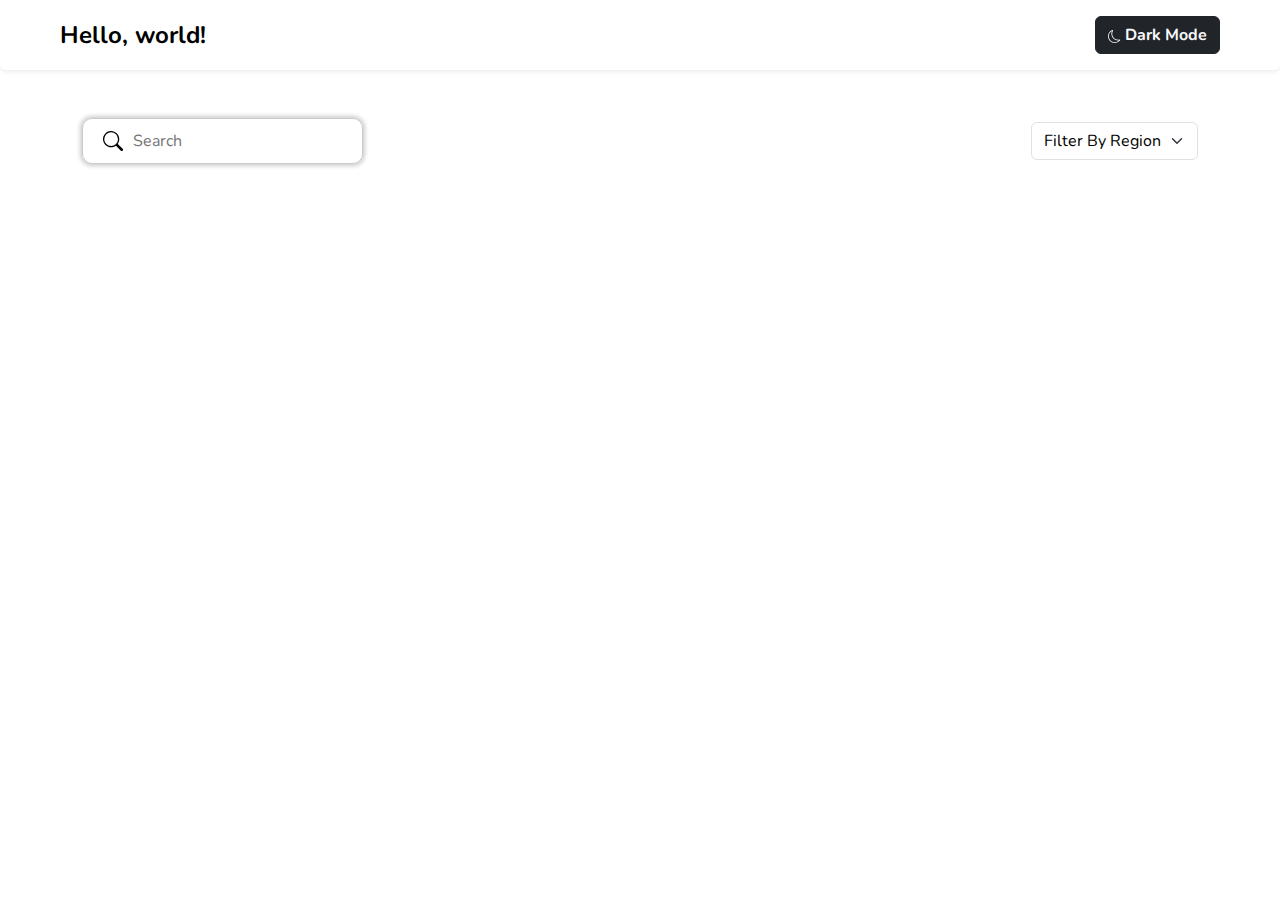
<file: Front-End-Developemt Website/index.html>
<!DOCTYPE html>

<html lang="en">

<head>
  <meta charset="utf-8">
  <meta name="viewport" content="width=device-width, initial-scale=1">
  <title>Countries</title>
  <link href="https://cdn.jsdelivr.net/npm/bootstrap@5.3.3/dist/css/bootstrap.min.css" rel="stylesheet"
  integrity="sha384-QWTKZyjpPEjISv5WaRU9OFeRpok6YctnYmDr5pNlyT2bRjXh0JMhjY6hW+ALEwIH" crossorigin="anonymous">
  <link rel="stylesheet" href="./style.css">
  <link href="https://fonts.googleapis.com/css?family=Nunito:200,300,regular,500,600,700,800" rel="stylesheet" />

</head>

<body class="">
  <div class="shadow-sm  mb-5   bg-body-white rounded">
    <div class=" header d-flex align-items-center  justify-content-between  py-3">
      <h4><b>Hello, world!</b></h4>
      <p class="dark_mode dark-btn btn btn-dark text-light  "><b><svg xmlns="http://www.w3.org/2000/svg" width="13" height="13" fill="currentColor" class="bi bi-moon"
            viewBox="0 0 16 16">
            <path
              d="M6 .278a.77.77 0 0 1 .08.858 7.2 7.2 0 0 0-.878 3.46c0 4.021 3.278 7.277 7.318 7.277q.792-.001 1.533-.16a.79.79 0 0 1 .81.316.73.73 0 0 1-.031.893A8.35 8.35 0 0 1 8.344 16C3.734 16 0 12.286 0 7.71 0 4.266 2.114 1.312 5.124.06A.75.75 0 0 1 6 .278M4.858 1.311A7.27 7.27 0 0 0 1.025 7.71c0 4.02 3.279 7.276 7.319 7.276a7.32 7.32 0 0 0 5.205-2.162q-.506.063-1.029.063c-4.61 0-8.343-3.714-8.343-8.29 0-1.167.242-2.278.681-3.286" />
          </svg>&nbsp;Dark Mode</b></p>
    </div>
  </div>
  <div class="container">
    <div class="search-filter-container d-flex align-items-center justify-content-between my-5">
      <div class="search-div d-flex  align-items-center  ">
        <svg xmlns="http://www.w3.org/2000/svg" width="20" height="20" fill="currentColor" class="bi bi-search" viewBox="0 0 16 16">
          <path d="M11.742 10.344a6.5 6.5 0 1 0-1.397 1.398h-.001q.044.06.098.115l3.85 3.85a1 1 0 0 0 1.415-1.414l-3.85-3.85a1 1 0 0 0-.115-.1zM12 6.5a5.5 5.5 0 1 1-11 0 5.5 5.5 0 0 1 11 0"/>
        </svg>
         <input type="text" class="form-control-search search-input" placeholder="Search">
      </div>

      <div class="filter-div ">
       <select class="form-select" aria-label="Default select example">
         <option selected hidden>Filter By Region</option>
         <option value="America">America</option>
         <option value="Asia">Asia</option>
         <option value="Africa">Africa</option>
         <option value="Europe">Europe</option>
         <option value="Oceania">Oceania</option>
       </select>
      </div>

 </div>
  </div>
  

  <main>

    <div class="container all-card-container d-flex flex-wrap gap-5 ">


      





    </div>


  </main>






  <script src="https://cdn.jsdelivr.net/npm/bootstrap@5.3.3/dist/js/bootstrap.bundle.min.js"
    integrity="sha384-YvpcrYf0tY3lHB60NNkmXc5s9fDVZLESaAA55NDzOxhy9GkcIdslK1eN7N6jIeHz"
    crossorigin="anonymous"></script>
  <script src="./script.js"></script>
</body>

</html>
</file>
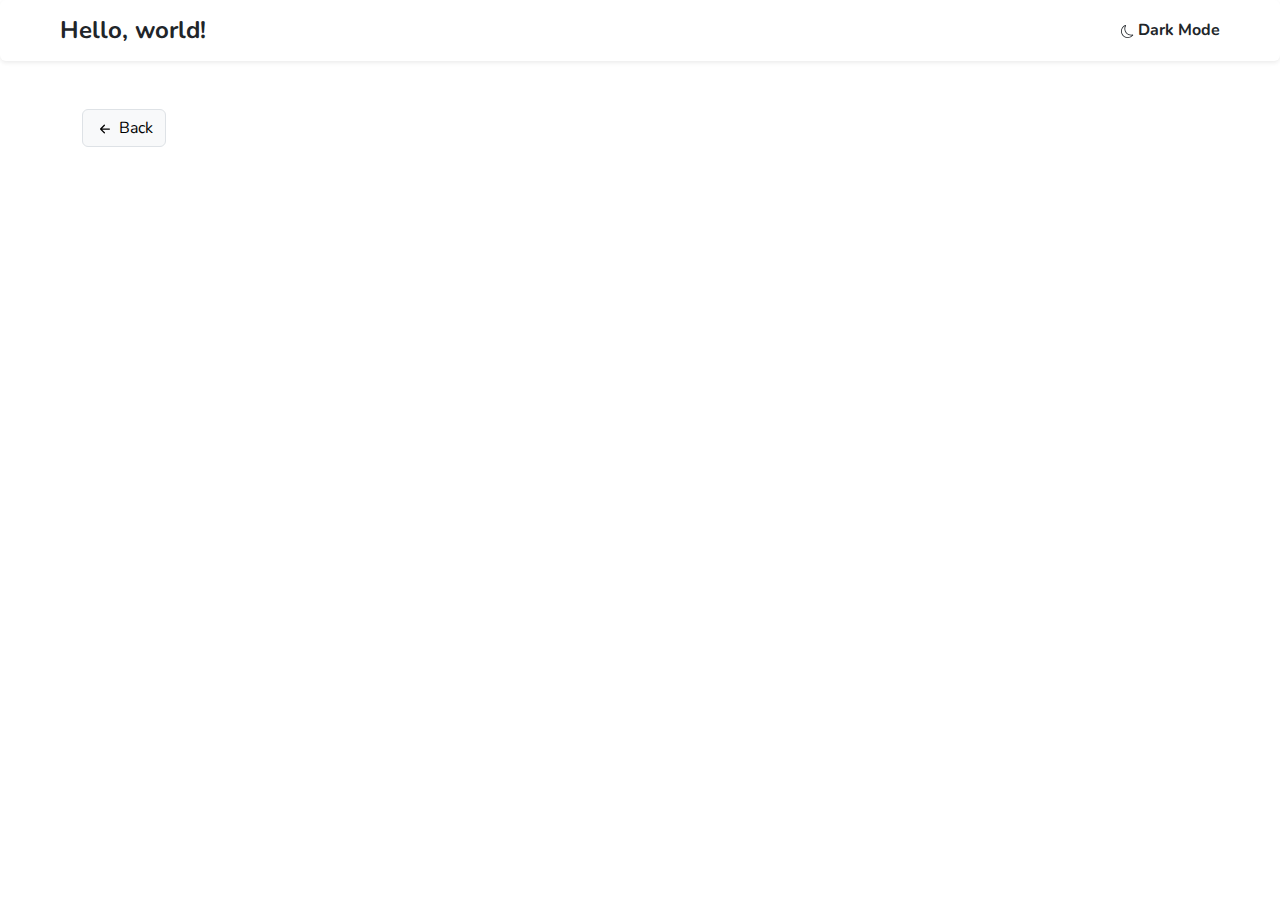
<file: Front-End-Developemt Website/country.html>
<!DOCTYPE html>
<html lang="en">

<head>
  <meta charset="UTF-8">
  <meta name="viewport" content="width=device-width, initial-scale=1.0">
  <link href="https://cdn.jsdelivr.net/npm/bootstrap@5.3.3/dist/css/bootstrap.min.css" rel="stylesheet"
    integrity="sha384-QWTKZyjpPEjISv5WaRU9OFeRpok6YctnYmDr5pNlyT2bRjXh0JMhjY6hW+ALEwIH" crossorigin="anonymous">
  <link rel="stylesheet" href="./country.css">
  <link href="https://fonts.googleapis.com/css?family=Nunito:200,300,regular,500,600,700,800" rel="stylesheet" />
  <title>Document</title>
</head>

<body>

  <div class="shadow-sm  mb-5   bg-body-white rounded">
    <div class=" header d-flex align-items-center  justify-content-between  py-3">
      <h4><b>Hello, world!</b></h4>
      <p><b><svg xmlns="http://www.w3.org/2000/svg" width="13" height="13" fill="currentColor" class="bi bi-moon"
            viewBox="0 0 16 16">
            <path
              d="M6 .278a.77.77 0 0 1 .08.858 7.2 7.2 0 0 0-.878 3.46c0 4.021 3.278 7.277 7.318 7.277q.792-.001 1.533-.16a.79.79 0 0 1 .81.316.73.73 0 0 1-.031.893A8.35 8.35 0 0 1 8.344 16C3.734 16 0 12.286 0 7.71 0 4.266 2.114 1.312 5.124.06A.75.75 0 0 1 6 .278M4.858 1.311A7.27 7.27 0 0 0 1.025 7.71c0 4.02 3.279 7.276 7.319 7.276a7.32 7.32 0 0 0 5.205-2.162q-.506.063-1.029.063c-4.61 0-8.343-3.714-8.343-8.29 0-1.167.242-2.278.681-3.286" />
          </svg>&nbsp;Dark Mode</b></p>
    </div>
  </div>

  <div class="container">
    <div class="my-4">
      <button class="btn btn-light border " onclick="history.back()">
        <svg xmlns="http://www.w3.org/2000/svg" width="20" height="20" fill="currentColor"
          class="bi bi-arrow-left-short" viewBox="0 0 16 16">
          <path fill-rule="evenodd"
            d="M12 8a.5.5 0 0 1-.5.5H5.707l2.147 2.146a.5.5 0 0 1-.708.708l-3-3a.5.5 0 0 1 0-.708l3-3a.5.5 0 1 1 .708.708L5.707 7.5H11.5a.5.5 0 0 1 .5.5" />
        </svg>
        Back
      </button>
    </div>
    <div class="row  all-card  ">
      
         
        </div>

      </div>
     
    </div>
  </div>

  <script src="./country.js"></script>
</body>

</html>
</file>
<file: Front-End-Developemt Website/style.css>
body{
     font-family: Nunito , sans-serif;
     background-color: var(--background-color);
     color: var(--text-color);

}

body.dark{
    --background-color : hsl(207 , 26% , 17%);
    --text-color : white;
    --elements-color : hsl(209 , 23% , 22%)
}

.card{
      background-color: var(--elements-color);
      color: var(--text-color);
}

.anchor{
    color: inherit;
}

.header{
    max-width: 1200px;
    margin-inline: auto;
    padding-inline: 20px;
}

h4 , h1 , h2 , h3 {
    margin-bottom: 0;
}

p {
    margin-bottom: 0;
}

.card{
    width: 16rem;
   
    
}

.search-div{
    border: 1px solid rgb(204, 201, 201);
    border-radius: 10px;
    padding-inline: 20px;
    box-shadow: 0px 0px 4px 2px rgb(207, 206, 206);
}

.search-div{
    background-color: var(--elements-color);
}

.search-input{
    padding: 10px;
    outline: none;
    border: none;
    background-color: var(--elements-color);
    color: inherit;
    
}

.form-select {
  
    background-color: var(--elements-color);
    color: var(--text-color);
    
}

.dark-btn:hover{
        background-color:hsl(209 , 23% , 22%);
        color: white;
}

.dark_mode{
    cursor: pointer;
}



@media screen and (max-width: 400px) {
      .all-card-container{
        justify-content: center;
      }

      .search-filter-container{
          flex-direction: column-reverse;
          align-items: center;
          gap: 1rem;
          
      }

      .search-input{
        width: 18rem;
      }

      .filter-div{
        width: 22rem;
      }

     
}
</file>
<file: Front-End-Developemt Website/country.css>
*{
    font-family: Nunito , sans-serif;
}

.header{
    max-width: 1200px;
    margin-inline: auto;
    padding-inline: 20px;
}

h4 , h1 , h2 , h3 {
    margin-bottom: 0;
}

a{
    text-decoration: none;
     color: inherit;
}

p {
    margin-bottom: 0;
}

.coutry-img{
    width: 100%;
    height: 300px;
   
    min-width: 300px;
    min-height: 200px;
}

.card-box{
   
    height: 140px;
}
 
@media screen and (max-width: 820px) {
    .all-card{
        flex-direction: column;
        
    }

    .card-box{
        height: unset;
    }

    .coutry-img{
        min-width: 350px;
        height: 150px;
    }

    .footer-card{
        margin-top: 40px;
    
    }

    .Border{
        flex-direction: column;
        justify-content: center;
    }
  }
</file>
